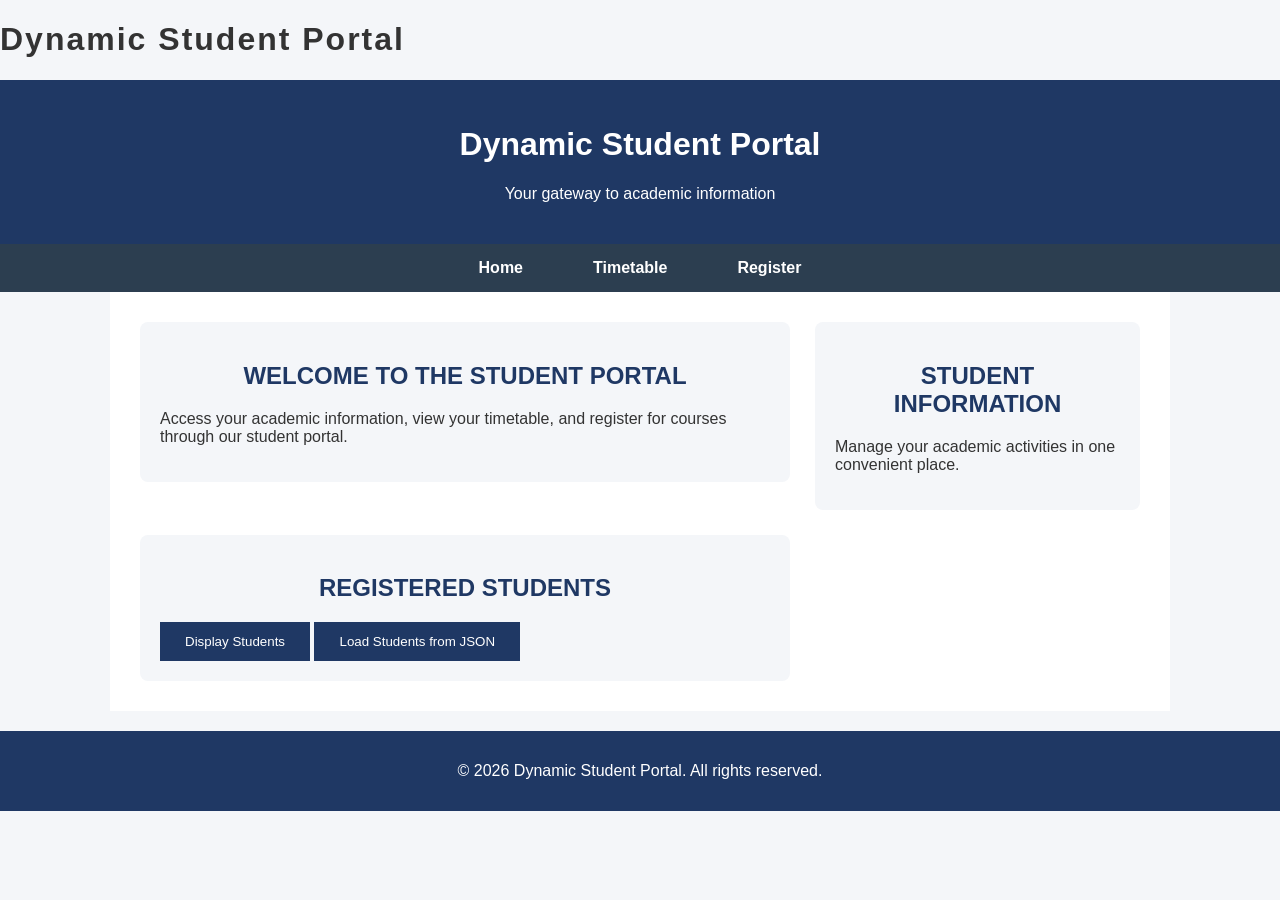
<file: index.html>
<!DOCTYPE html>
<html lang="en">
<head>
    <meta charset="UTF-8">
    <meta name="viewport" content="width=device-width, initial-scale=1.0">
    <h1 style="letter-spacing: 2px;">Dynamic Student Portal</h1>
    <link rel="stylesheet" href="styles.css">
    <style>
    h2 {
        text-align: center;
        text-transform: uppercase;
    }
</style>
</head>
<body>

    <header>
        <h1>Dynamic Student Portal</h1>
        <p>Your gateway to academic information</p>
    </header>

    <nav>
        <a href="index.html">Home</a>
        <a href="timetable.html">Timetable</a>
        <a href="register.html">Register</a>
    </nav>

    <main class="home-layout">
        <section>
            <h2>Welcome to the Student Portal</h2>
            <p>Access your academic information, view your timetable,
            and register for courses through our student portal.</p>
        </section>

        <section>
            <h2>Student Information</h2>
            <p>Manage your academic activities in one convenient place.</p>
        </section>
        <section>
    <h2>Registered Students</h2>
    <p id="studentCount"></p>

    <ul id="studentsList">
    </ul>

    <button id="displayStudents">Display Students</button>
    <button id="loadJsonStudents">Load Students from JSON</button>
</section>
    </main>

    <footer>
        <p>&copy; 2026 Dynamic Student Portal. All rights reserved.</p>
    </footer>
    <script src="script.js"></script>

</body>
</html>
</file>
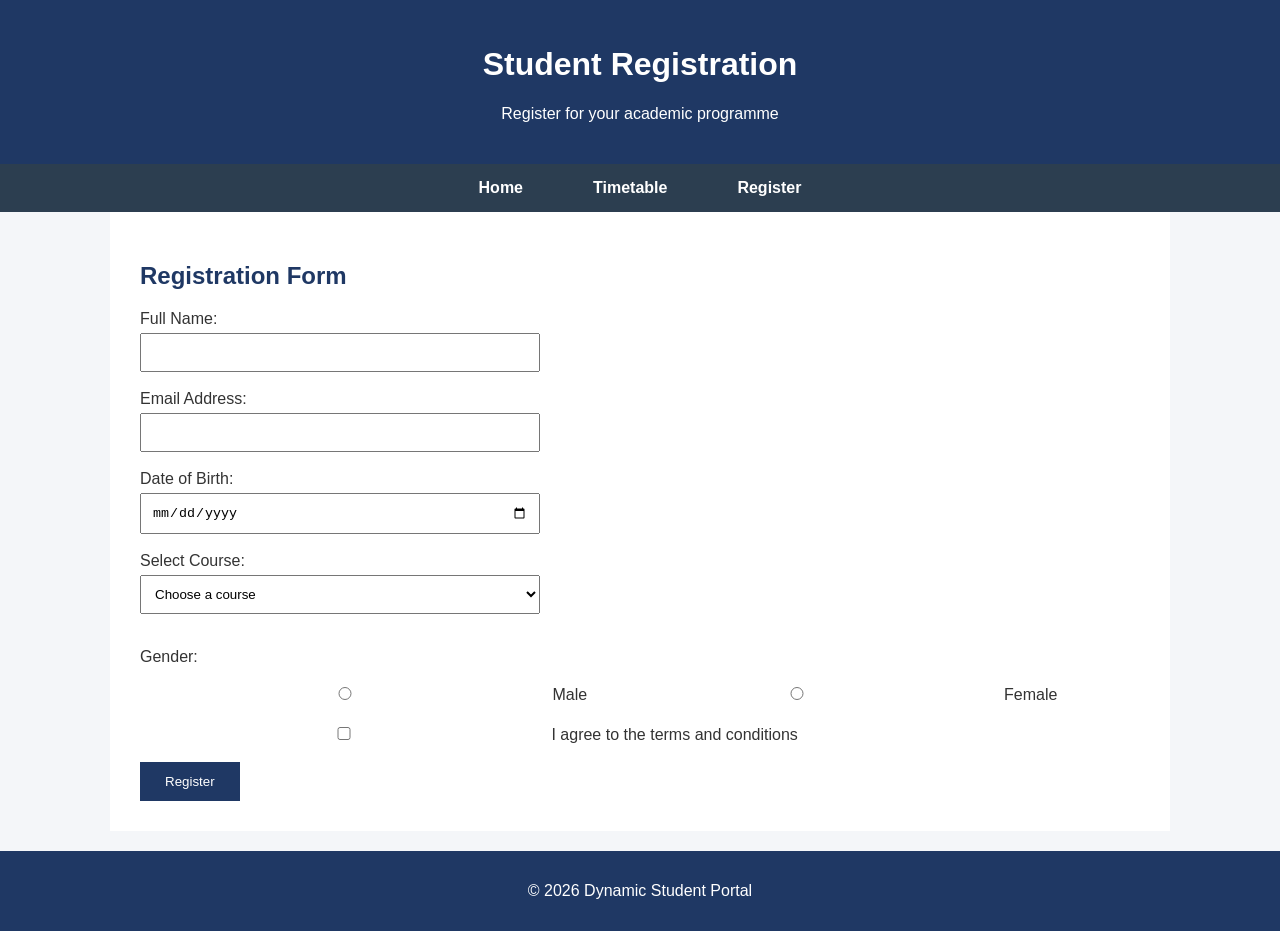
<file: register.html>
<!DOCTYPE html>
<html lang="en">
<head>
    <meta charset="UTF-8">
    <meta name="viewport" content="width=device-width, initial-scale=1.0">
    <title>Student Registration</title>
    <link rel="stylesheet" href="styles.css">
</head>
<body>

    <header>
        <h1>Student Registration</h1>
        <p>Register for your academic programme</p>
    </header>

    <nav>
        <a href="index.html">Home</a>
        <a href="timetable.html">Timetable</a>
        <a href="register.html">Register</a>
    </nav>

    <main>
        <h2>Registration Form</h2>

        <form>
            <label for="fullname">Full Name:</label><br>
            <input type="text" id="fullname" name="fullname" required>
            <br><br>

            <label for="email">Email Address:</label><br>
            <input type="email" id="email" name="email" required>
            <br><br>

            <label for="dob">Date of Birth:</label><br>
            <input type="date" id="dob" name="dob" required>
            <br><br>

            <label for="course">Select Course:</label><br>
            <select id="course" name="course" required>
                <option value="">Choose a course</option>
                <option value="Data Science">Data Science</option>
                <option value="Computer Science">Computer Science</option>
                <option value="Information Technology">Information Technology</option>
                <option value="Business IT">Business IT</option>
            </select>
            <br><br>

            <p>Gender:</p>

            <input type="radio" id="male" name="gender" value="Male">
            <label for="male">Male</label>

            <input type="radio" id="female" name="gender" value="Female">
            <label for="female">Female</label>
            <br><br>

            <input type="checkbox" id="terms" name="terms" required>
            <label for="terms">I agree to the terms and conditions</label>
            <br><br>

            <button type="submit">Register</button>
        </form>

    </main>

    <footer>
        <p>&copy; 2026 Dynamic Student Portal</p>
    </footer>
    <script src="script.js"></script>

</body>
</html>
</file>
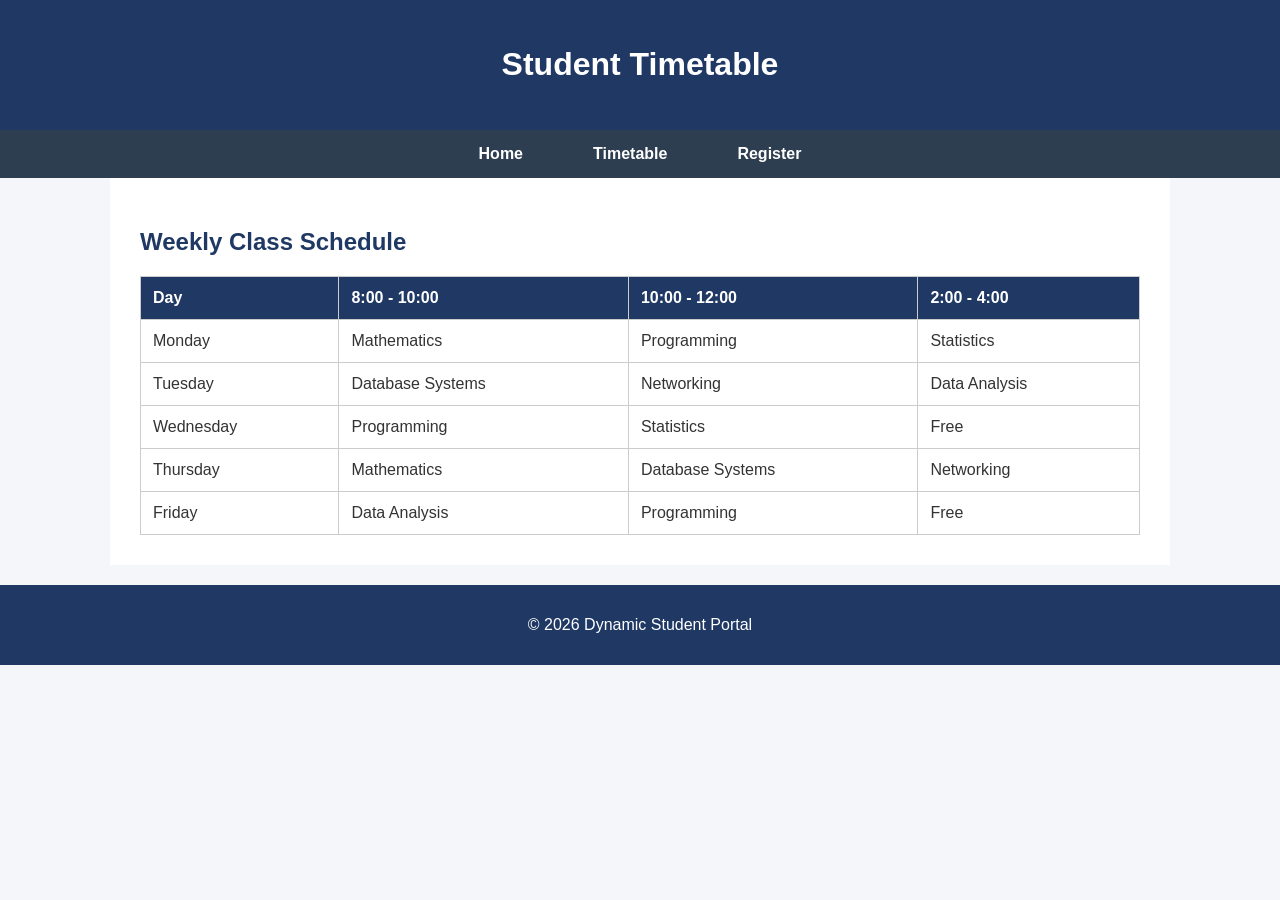
<file: timetable.html>
<!DOCTYPE html>
<html lang="en">
<head>
    <meta charset="UTF-8">
    <meta name="viewport" content="width=device-width, initial-scale=1.0">
    <title>Student Timetable</title>
    <link rel="stylesheet" href="styles.css">
</head>
<body>

    <header>
        <h1>Student Timetable</h1>
    </header>

    <nav>
        <a href="index.html">Home</a>
        <a href="timetable.html">Timetable</a>
        <a href="register.html">Register</a>
    </nav>

    <main>
        <h2>Weekly Class Schedule</h2>

        <table border="1">
            <tr>
                <th>Day</th>
                <th>8:00 - 10:00</th>
                <th>10:00 - 12:00</th>
                <th>2:00 - 4:00</th>
            </tr>

            <tr>
                <td>Monday</td>
                <td>Mathematics</td>
                <td>Programming</td>
                <td>Statistics</td>
            </tr>

            <tr>
                <td>Tuesday</td>
                <td>Database Systems</td>
                <td>Networking</td>
                <td>Data Analysis</td>
            </tr>

            <tr>
                <td>Wednesday</td>
                <td>Programming</td>
                <td>Statistics</td>
                <td>Free</td>
            </tr>

            <tr>
                <td>Thursday</td>
                <td>Mathematics</td>
                <td>Database Systems</td>
                <td>Networking</td>
            </tr>

            <tr>
                <td>Friday</td>
                <td>Data Analysis</td>
                <td>Programming</td>
                <td>Free</td>
            </tr>
        </table>
    </main>

    <footer>
        <p>&copy; 2026 Dynamic Student Portal</p>
    </footer>
    <script src="script.js"></script>

</body>
</html>
</file>
<file: styles.css>
/* General page styling */
body {
    font-family: Arial, sans-serif;
    margin: 0;
    padding: 0;
    background-color: #f4f6f9;
    color: #333;
}

/* Header */
header {
    background-color: #1F3864;
    color: white;
    text-align: center;
    padding: 25px;
}

/* Navigation */
nav {
    background-color: #2c3e50;
    padding: 15px;
    display: flex;
    justify-content: center;
    align-items: center;
    gap: 30px;
}

nav a {
    color: white;
    text-decoration: none;
    margin: 0 20px;
    font-weight: bold;
}

nav a:hover {
    color: #f1c40f;
}

/* Main content */
main {
    padding: 30px;
    max-width: 1000px;
    margin: auto;
    background-color: white;
    min-height: 300px;
}

h2 {
    color: #1F3864;
}

/* Tables */
table {
    width: 100%;
    border-collapse: collapse;
    margin-top: 20px;
}

th, td {
    border: 1px solid #ccc;
    padding: 12px;
    text-align: left;
}

th {
    background-color: #1F3864;
    color: white;
}

/* Forms */
input, select {
    padding: 10px;
    width: 100%;
    max-width: 400px;
    margin-top: 5px;
    box-sizing: border-box;
}

button {
    background-color: #1F3864;
    color: white;
    padding: 12px 25px;
    border: none;
    cursor: pointer;
}

button:hover {
    background-color: #2c3e50;
}

/* Footer */
footer {
    background-color: #1F3864;
    color: white;
    text-align: center;
    padding: 15px;
    margin-top: 20px;
}
/* Homepage Grid Layout */
.home-layout {
    display: grid;
    grid-template-columns: 2fr 1fr;
    gap: 25px;
    align-items: start;
}

.home-layout section {
    background-color: #f4f6f9;
    padding: 20px;
    border-radius: 8px;
}
/* Responsive Design */
@media (max-width: 768px) {
    .home-layout {
        grid-template-columns: 1fr;
    }

    nav {
        flex-direction: column;
        gap: 15px;
    }

    main {
        padding: 15px;
    }

    table {
        font-size: 12px;
    }
}
</file>
